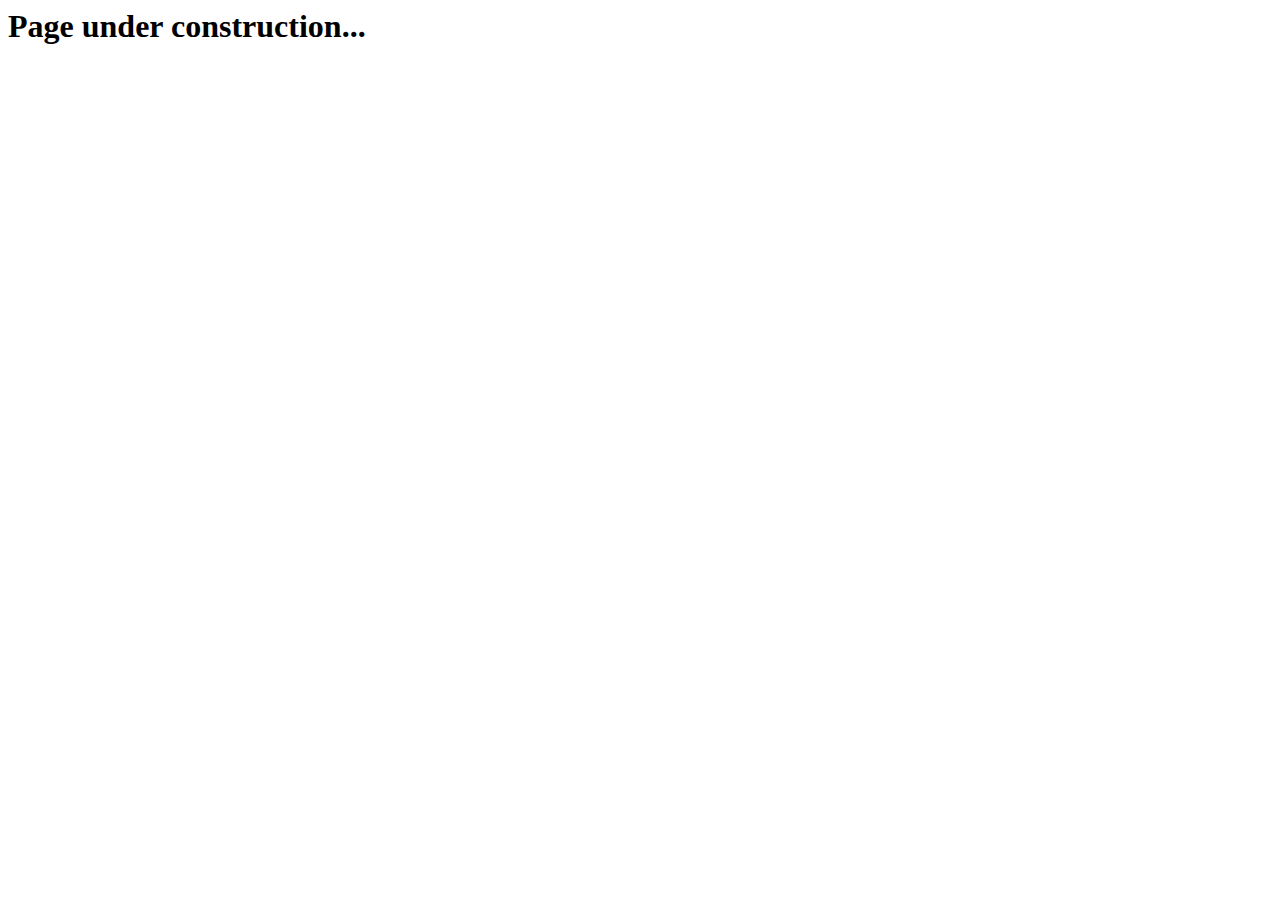
<file: temp_project_page.html>
<html lang="en">
<head>
    <meta charset="UTF-8">
    <meta name="viewport" content="width=device-width, initial-scale=1.0">
    <title>Temporary Project Page</title>
</head>
<body>
    <h1>Page under construction...</h1> 
</body>
</html>
</file>
